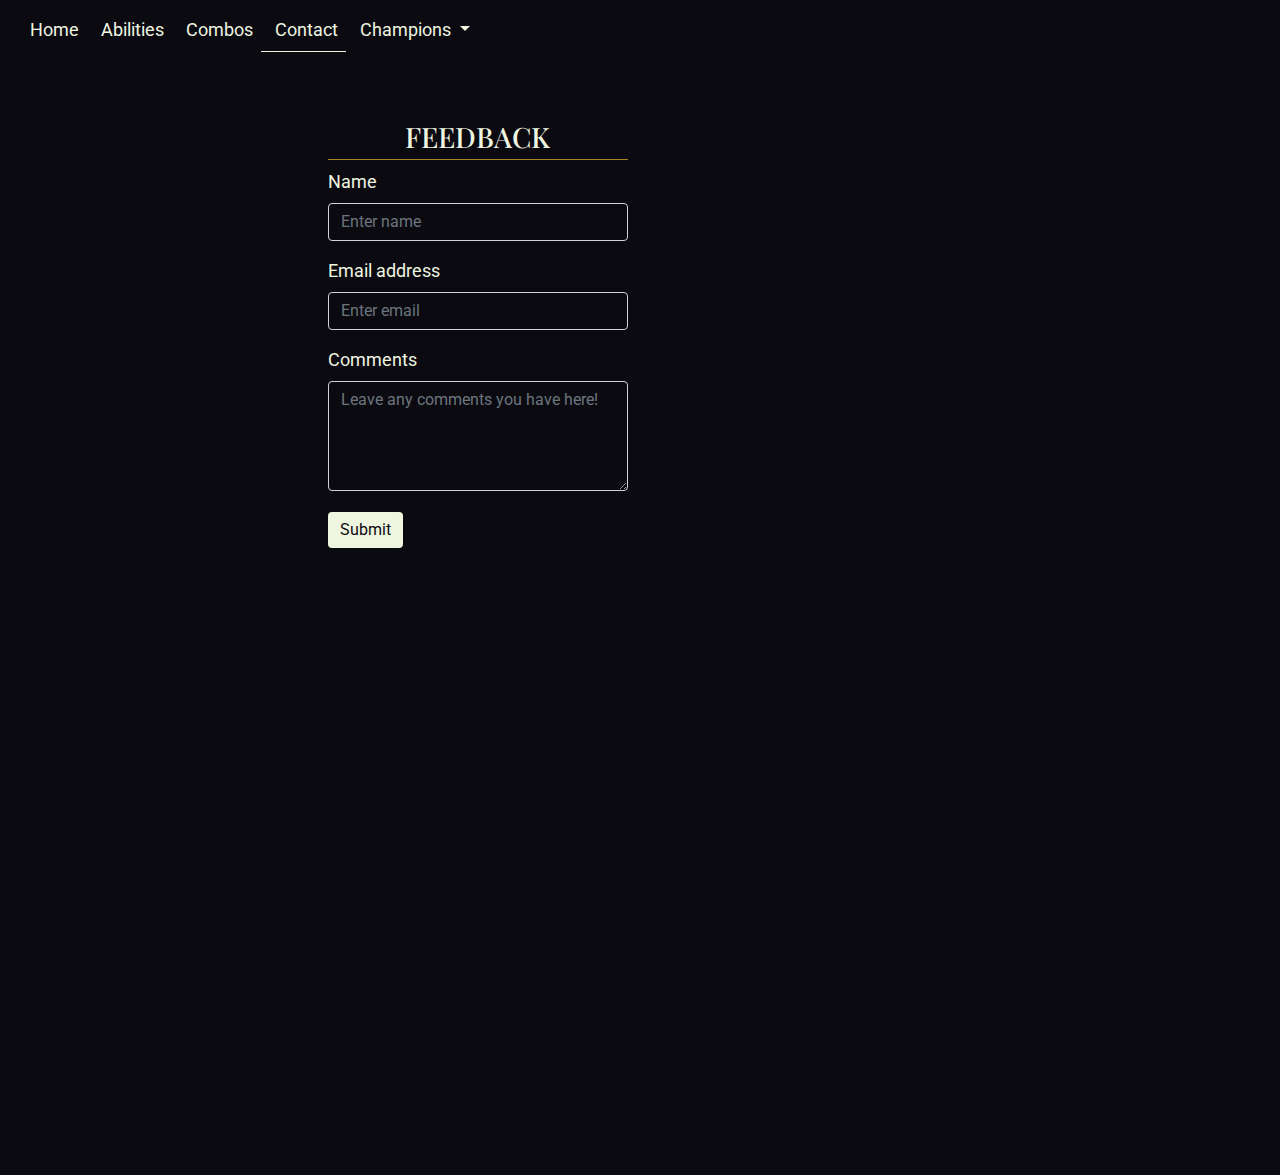
<file: contact.html>
<!DOCTYPE html>
<html lang="en">

<head>
	<meta charset="UTF-8">
	<meta name="viewport" content="width=device-width, initial-scale=1.0">
	<title>Champ Guides: Sign Up</title>

	<link rel="apple-touch-icon" sizes="180x180" href="apple-touch-icon.png">
	<link rel="icon" type="image/png" sizes="32x32" href="favicon-32x32.png">
	<link rel="icon" type="image/png" sizes="16x16" href="favicon-16x16.png">
	<link rel="manifest" href="site.webmanifest">
	<link rel="stylesheet" href="https://maxcdn.bootstrapcdn.com/bootstrap/4.0.0/css/bootstrap.min.css"
		integrity="sha384-Gn5384xqQ1aoWXA+058RXPxPg6fy4IWvTNh0E263XmFcJlSAwiGgFAW/dAiS6JXm" crossorigin="anonymous">
	<link rel="stylesheet" href="https://use.fontawesome.com/releases/v5.15.1/css/all.css"
		integrity="sha384-vp86vTRFVJgpjF9jiIGPEEqYqlDwgyBgEF109VFjmqGmIY/Y4HV4d3Gp2irVfcrp" crossorigin="anonymous">
	<link rel="stylesheet" href="assets/css/styles.css" type="text/css">
</head>

<body>
	<!--        Nav Section     -->
	<nav class="navbar navbar-expand-md nav-color">
		<button class="navbar-toggler" type="button" data-toggle="collapse" data-target="#navbarSupportedContentThree" aria-controls="navbarSupportedContentThree" aria-expanded="false" aria-label="Toggle navigation">
        <i class="fab fa-buffer nav-icon"></i>
    </button>
		<div class="navbar-nav nav-brand">
			<a href="index.html"> <i class="fas fa-fire"></i> Champ Guides</a>
		</div>
		<div class="collapse navbar-collapse" id="navbarSupportedContentThree">
			<ul class="navbar-nav mr-auto">
				<li class="nav-item">
					<a class="nav-link" href="index.html"><i class="fas fa-home"></i>Home
						<span class="sr-only">(current)</span></a>
				</li>
				<li class="nav-item">
					<a class="nav-link" href="abilities.html"><i class="fas fa-khanda"></i>Abilities</a>
				</li>
				<li class="nav-item">
					<a class="nav-link" href="combos.html"><i class="fas fa-fist-raised"></i>Combos
						<span class="sr-only">(current)</span></a>
				</li>
				<li class="nav-item active">
					<a class="nav-link" href="contact.html"><i class="fas fa-envelope"></i>Contact
						<span class="sr-only"></span></a>
				</li>
				<li class="nav-item dropdown">
					<a class="nav-link dropdown-toggle" href="#" id="navbarDropdownThree" role="button"
						data-toggle="dropdown" aria-haspopup="true" aria-expanded="false">
						<i class="fas fa-chess-queen"></i>
						Champions
					</a>
					<div class="dropdown-menu" aria-labelledby="navbarDropdownThree">
						<a class="dropdown-item" href="index.html">Samira</a>
						<a class="dropdown-item" href="index.html">Xayah</a>
					</div>
				</li>
			</ul>
		</div>
	</nav>
	<!--        End Nav Section     -->
	<div class="bg-overflow">
		<div class="full-width-bg">
			<div class="row">
				<div class="offset-1 col-10 offset-md-0 col-md-6 form-container">
					<h3 class="contact-heading">Feedback</h3>
					<form action="https://formdump.codeinstitute.net/" method="post" target="_blank">
						<div class="form-group">
							<label for="Name"><i class="fas fa-skating"></i> Name</label>
							<input type="text" class="form-control" id="Name" placeholder="Enter name">
                    </div>
							<div class="form-group">
								<label for="exampleInputEmail1"><i class="fas fa-fighter-jet"></i> Email address</label>
								<input type="email" class="form-control" id="exampleInputEmail1" required placeholder="Enter email">
                    </div>
								<div class="form-group">
									<label for="exampleFormControlTextarea1"><i class="fas fa-comments"></i> Comments</label>
									<textarea class="form-control" id="exampleFormControlTextarea1" rows="4" placeholder="Leave any comments you have here!"></textarea>
								</div>
								<button type="submit" class="btn btn-primary contact-btn">Submit</button>
					</form>
				</div>
			</div>
		</div>
	</div>
	<!-- Footer-->
	<footer>
		<div class="row container-fluid footer-container">
			<div class="offset-1 col-10 offset-lg-0 col-lg-4 footer-center-align footer-text">
				<p> Champ guides
					<i class="fas fa-fire"></i>
				</p>
			</div>
			<div class="col-12 col-lg-4 footer-center-align">
				<i class="fas fa-circle triple-icon-left-color"></i>
				<i class="fas fa-circle triple-icon-mid-color"></i>
				<i class="fas fa-circle triple-icon-right-color"></i>
			</div>
			<div class="col-12 col-lg-4 footer-center-align footer-anchors">
				<a href="https://github.com/" target="_blank"><i class="fab fa-github-square icon-hover"></i></a>
				<a href="https://youtube.com/" target="_blank"><i class="fab fa-youtube-square icon-hover"></i></a>
				<a href="https://twitter.com/" target="_blank"><i class="fab fa-twitter-square icon-hover"></i></a>
				<a href="https://instagram.com/" target="_blank"><i class="fab fa-instagram-square icon-hover"></i></a>
			</div>
			<div class="col-12 footer-center-align footer-small">
				<i class="far fa-copyright"></i> 2020 Futhi Mhlanga copyright limited
			</div>
		</div>
	</footer>
	<!--        Plugins     -->
	<script src="https://code.jquery.com/jquery-3.5.1.slim.min.js"
		integrity="sha384-DfXdz2htPH0lsSSs5nCTpuj/zy4C+OGpamoFVy38MVBnE+IbbVYUew+OrCXaRkfj" crossorigin="anonymous">
	</script>
	<script src="https://cdn.jsdelivr.net/npm/bootstrap@4.5.3/dist/js/bootstrap.bundle.min.js"
		integrity="sha384-ho+j7jyWK8fNQe+A12Hb8AhRq26LrZ/JpcUGGOn+Y7RsweNrtN/tE3MoK7ZeZDyx" crossorigin="anonymous">
	</script>
	<!--        End Plugins     -->
</body>

</html>
</file>
<file: assets/css/styles.css>
@import url("https://fonts.googleapis.com/css2?family=Playfair+Display:wght@400;500;600;700&family=Roboto:wght@400;500;700&display=swap");

html,
body {
  width: 100%;
  height: 100%;
  margin: 0px;
  padding: 0px;
  overflow-x: hidden;
}

body {
  color: #eff6e0;
  background: #0b0a11;
  font-size: 18px;
  font-family: "Roboto", serif;
}

h1,
h2,
h3,
h4,
h5,
h6 {
  font-family: "Playfair Display", serif;
  text-transform: uppercase;
  border-bottom: 1px solid rgba(168, 131, 37);
  padding-bottom: 5px;
}

.table-head {
  font-family: "Playfair Display", serif;
  text-transform: uppercase;
  margin-top: 30px;
  margin-bottom: 0px;
}

a:hover {
  text-decoration: none;
}

/*      Navbar      */
.nav-color {
  background-color: #0b0a11;
}

.nav-brand {
  margin-right: 15px;
  margin-left: 15px;
  display: none;
}

.navbar-nav a {
  text-decoration: none;
  color: #eff6e0;
}

.nav-icon {
  color: #eff6e0;
  font-size: 1.2em;
}

.active {
  border-bottom: 1px solid #eff6e0;
}

.nav-item i {
  padding-right: 3px;
  padding-left: 3px;
}

.dropdown-menu {
  background: #0b0a11;
}

/*      Background images       */
.full-width-bg {
  height: 100vh;

  background: url("https://res.cloudinary.com/dksxe1yku/image/upload/v1605823820/fullwidthlucian_t66ov8.jpg")
    no-repeat center center fixed;
  -webkit-background-size: cover;
  -moz-background-size: cover;
  -o-background-size: cover;
  background-size: cover;
  z-index: 0;

  animation-name: bg-zoom;
  animation-duration: 2.5s;
  animation-fill-mode: forwards;
}

.full-width-bg-ability {
  height: 80vh;

  background: url("https://res.cloudinary.com/dksxe1yku/image/upload/v1605823825/lucian-bg-highnoon_bqtari.jpg")
    no-repeat top center fixed;
  -webkit-background-size: cover;
  -moz-background-size: cover;
  -o-background-size: cover;
  background-size: cover;
  z-index: 0;

  animation-name: bg-zoom;
  animation-duration: 2.5s;
  animation-fill-mode: forwards;
}

.full-width-bg-combos {
  height: 80vh;

  background: url("https://res.cloudinary.com/dksxe1yku/image/upload/v1605823816/project-lucian-45_u5lpxc.jpg")
    no-repeat top center fixed;
  -webkit-background-size: cover;
  -moz-background-size: cover;
  -o-background-size: cover;
  background-size: cover;
  z-index: 0;

  animation-name: bg-zoom;
  animation-duration: 2.5s;
  animation-fill-mode: forwards;
}

.bg-overflow {
  overflow: hidden;
}

@keyframes bg-zoom {
  from {
    transform: scale(1);
  }
  to {
    transform: scale(1.04);
  }
}

.contact-full-width-bg {
  height: 100vh;

  background: url("https://res.cloudinary.com/dksxe1yku/image/upload/v1605823816/project-lucian-45_u5lpxc.jpg")
    no-repeat center center fixed;
  -webkit-background-size: cover;
  -moz-background-size: cover;
  -o-background-size: cover;
  background-size: cover;
  z-index: 0;
}

/*      Jumbotron and Headings       */
.jumbotron-centered {
  height: 80%;
  width: 80%;
  margin: 0 auto;
  background: rgba(0, 0, 0, 0.5);
}

.jumbo-container {
  margin: 120px auto;
}

.display-4 {
  font-size: 3em;
  font-family: "Playfair Display", serif;
  text-transform: uppercase;
  letter-spacing: 3px;
  border-bottom: 1px solid rgba(168, 131, 37);
  text-align: center;
}

.lead,
.lead-two {
  text-align: center;
}

.lead-two {
  font-size: 1.25em;
  font-weight: 300;
}

.adc-img-centre {
  text-align: center;
}

.adc-img {
  background: transparent;
  height: 200px;
  width: 200px;
  display: inline-block;
  margin: 15px 15px;
}

/*      Icons       */
.icon-container {
  text-align: center;
  margin-top: 100px;
  margin-bottom: 100px;
}

.icon-container i {
  font-size: 10em;
}

/*      Intro       */
.intro-text {
  margin: 100px 50px 15px 100px;
  text-align: center;
}

.intro-end-text {
  margin: 100px 50px 15px 100px;
}

.intro-text hr {
  background-color: rgba(168, 131, 37);
  border: rgba(168, 131, 37);
  width: 25px;
  height: 1px;
}

.intro-gif {
  margin-left: 50px;
  margin-top: 100px;
  border-bottom: 1px solid rgba(168, 131, 37);
  padding-bottom: 15px;
}

.intro-end-gif,
.combo-gif {
  text-align: center;
  margin-top: 20px;
  margin-bottom: 20px;
  padding: 5px;
}

.intro-end-gif-text {
  margin: 50px auto;
  text-align: center;
}

.figure-caption {
  color: #eff6e0;
}

/*      Page Breaks     */
.page-break {
  text-align: center;
  margin-top: 20px;
  margin-bottom: 20px;
}

.page-break-lg {
  text-align: center;
  margin-top: 20px;
  margin-bottom: 20px;
}

.page-break img,
.page-break-lg img {
  height: 70px;
  width: 70px;
}

.page-break hr,
.page-break-lg hr {
  display: inline-block;
  background-color: rgba(168, 131, 37);
  width: 100px;
  position: relative;
  top: 15px;
}

/*      3 Cards     */
.plaque-container {
  margin-bottom: 100px;
}

.plaque {
  margin: 0 auto;
  width: 300px;
  background: #0b0a11;
  border: 2px solid #eff6e0;
}

.plaque img {
  padding: 0;
  margin: 0;
  width: 100%;
  height: 320px;
}

.plaque-copy {
  padding: 1em;
  margin-top: 0;
  background: #eff6e0;
  color: #0b0a11;
}

.plaque-copy h3 {
  margin-top: 15px;
}

.plaque:hover {
  border: 2px solid rgba(168, 131, 37);
  transition: all 0.3s ease-in-out;
  -moz-transition: all 0.3s ease-in-out;
  -webkit-transition: all 0.3s ease-in-out;
}

/*      Footer      */
.footer-container {
  background: #0b0a11;
  border-top: 1px solid #eff6e0;
  padding-top: 15px;
  padding-bottom: 15px;
  margin-top: 100px;
}

.footer-center-align {
  text-align: center;
}

.triple-icon-left-color {
  color: #bfd7ea;
}

.triple-icon-mid-color {
  color: #598392;
}

.triple-icon-right-color {
  color: #124669;
}

.footer-text {
  text-transform: uppercase;
}

.footer-anchors a i {
  text-decoration: none;
  color: #eff6e0;
  font-size: 2.4em;
  margin-right: 5px;
}

.footer-small {
  font-size: 0.7em;
}

.icon-hover:hover {
  transition: all 0.4s ease-in-out;
  -moz-transition: all 0.4s ease-in-out;
  -webkit-transition: all 0.4s ease-in-out;
  -o-transition: all 0.4s ease-in-out;
  color: rgba(168, 131, 37);
}

/*      Abilites Page     */
.table-heading {
  margin-top: 0px;
}

.table {
  margin: 0px 0px 25px 0px;
  border-collapse: separate;
  border-spacing: 0.3em;
  width: 100%;
}

td,
.level-up,
#q-img,
#w-img,
#e-img,
#r-img {
  width: 5%;
}

.table-borderless > tbody > tr > td,
.table-borderless > tbody > tr > th,
.table-borderless > tfoot > tr > td,
.table-borderless > tfoot > tr > th,
.table-borderless > thead > tr > td,
.table-borderless > thead > tr > th {
  border: none;
  border-radius: 3px;
  border-spacing: 10px;
} /*https://stackoverflow.com/questions/18075794/bootstrap-table-without-stripe-borders from user David Pastore as the bootstrap class table-borderless wasn't getting rid of the borders in my table*/

.table td {
  background: rgba(168, 131, 37, 0.1);
}

tr > .level-up {
  background: rgba(168, 131, 37);
}

#q-img {
  background-image: url("https://res.cloudinary.com/dksxe1yku/image/upload/v1605824337/q_w8pd2p.jpg");
}

#w-img {
  background-image: url("https://res.cloudinary.com/dksxe1yku/image/upload/v1605824337/w_frlt8c.jpg");
}

#e-img {
  background-image: url("https://res.cloudinary.com/dksxe1yku/image/upload/v1605824337/e-dash_twomjn.jpg");
}

#r-img {
  background-image: url("https://res.cloudinary.com/dksxe1yku/image/upload/v1605824337/r_fd9sdh.jpg");
}

#passive-img {
  background-image: url("https://res.cloudinary.com/dksxe1yku/image/upload/v1605823825/passive_bbc1q0.jpg");
}

.table-img {
  padding: 0px;
  text-align: center;
}

.table-text {
  text-align: center;
  margin: 50px auto;
}

.table-text i {
  font-size: 4em;
}

td {
  text-align: center;
  padding-top: 15px;
}

/*      Rune Tree       */
.rune-text {
  margin-top: 50px;
}

.rune-tree {
  text-align: center;
}

.rune-tree-heading {
  text-align: center;
}

.main-rune-hero {
  width: 75px;
  height: 75px;
}

.rune-tree {
  margin-top: 25px;
}

.rune-tree-small {
  width: 45px;
  height: 45px;
}

.main-rune {
  width: 65px;
  height: 65px;
}

.gold-cirlce {
  color: rgba(168, 131, 37);
}

.green-plus {
  color: green;
  font-size: 1.2em;
}

.red-minus {
  color: red;
  font-size: 1.2em;
}

.mini-item-heading {
  margin: 100px 50px 15px 100px;
}

.mini-item-banner {
  text-align: center;
}

.mini-item-banner-wrap {
  margin: 50px 50px 15px 100px;
}

.mini-item-banner h6 {
  margin-top: 10px;
}

.mini-item-banner img {
  margin-bottom: 5px;
}

.mini-item-banner p {
  margin-bottom: 15px;
  text-align: left;
}

.small-p-margin {
  text-align: left;
}

.mini-item-banner > .small-p-margin {
  margin-bottom: 5px;
}

.mini-item-banner > .mini-center {
  text-align: center;
}

.mini-item-banner-text {
  margin-top: 25px;
  margin-bottom: 25px;
}

.item-img-wrap {
  text-align: center;
}

.item-img-wrap > .rounded-circle {
  height: 100px;
  width: 100px;
  margin-bottom: 25px;
}

.superlative {
  vertical-align: super;
  font-size: 0.8em;
}

.figure-caption {
  text-align: center;
}

.figure-combos {
  text-align: center;
  margin: 0 auto;
}

.abilities-wrap {
  margin-top: 20px;
  margin-bottom: 20px;
}

.abilities-heading {
  margin: auto;
  width: 50%;
}
.abilities-heading h2 {
  text-align: center;
}

.abilities-heading p {
  text-align: center;
  margin-bottom: 50px;
}

.media {
  margin-left: 20px;
  margin-right: 20px;
}

.abilities-media a {
  margin-left: 20px;
}

.collapse-video {
  margin: auto;
  margin-bottom: 25px;
}

/*      Media       */
.rounded-circle {
  border: 2px solid rgba(168, 131, 37);
  padding: 2px;
}

.card-body {
  background: transparent;
  border: none;
}

.btn-primary {
  background: #eff6e0;
  color: #0b0a11;
  border: none;
  margin-top: 5px;
  margin-bottom: 25px;
}

.btn-primary:hover {
  background: #0b0a11;
  color: #eff6e0;
}

/*          Combos Page     */
.support-cards {
  margin-top: 75px;
  margin-bottom: 50px;
}

.run-off-bg {
  background: #0b0a11;
}

.support-list {
  height: 32px;
  width: 32px;
  display: inline-block;
}

.support-heading {
  display: inline-block;
}

.progress {
  margin-top: 15px;
  margin-bottom: 15px;
  color: #eff6e0;
}

.progress-bar-text {
  font-size: 1.5em;
  margin: 15px auto;
}

.bg-danger-alt {
  background: rgba(236, 4, 4);
}

.bg-info-alt {
  background: rgba(247, 36, 247);
}

.bg-danger-alt-i {
  color: rgba(236, 4, 4);
}

.bg-success-i {
  color: #28a745;
}

.bg-info-alt-i {
  color: rgba(247, 36, 247);
}

.support-text-leo-mq > p > i {
  color: rgba(247, 36, 247);
}

.bg-danger-alt-ad {
  background: rgb(253, 165, 0);
}

.bg-success-alt-ad {
  background: rgba(22, 6, 245);
}

.bg-info-alt-ad {
  background: rgba(6, 240, 111);
}

.bg-danger-alt-ad-i {
  color: rgb(253, 165, 0);
}

.bg-success-alt-ad-i {
  color: rgba(22, 6, 245);
}

.bg-info-alt-ad-i {
  color: rgba(6, 240, 111);
}

.combos-heading {
  text-align: center;
  margin-right: 20px;
  margin-left: 20px;
}

.difficulty-headings {
  margin-top: 50px;
  margin-bottom: 0px;
  letter-spacing: 1px;
  margin-right: 20px;
  margin-left: 20px;
}

.combos-subtext {
  text-align: center;
  margin-bottom: 50px;
}

.bork-img {
  width: 40px;
  height: 40px;
}

.botrk-link {
  color: #eff6e0;
  text-decoration: underline;
}

.botrk-link:hover {
  color: rgba(168, 131, 37);
  transition: all 0.4s ease-in-out;
  -moz-transition: all 0.4s ease-in-out;
  -webkit-transition: all 0.4s ease-in-out;
}

.combos-text p {
  margin-right: 20px;
  margin-left: 20px;
  text-align: center;
}

.video-wrapper iframe {
  width: 100%;
  height: 500px;
  margin: 50px 0px 25px 0px;
}

.key-stroke {
  display: inline-block;
}

/*      Contacts Page       */
.contact-heading {
  width: 300px;
  text-align: center;
}

.form-wrap {
  margin-top: 200px;
}

.form-container {
  margin: 60px auto;
}

.form-control {
  width: 300px;
  background: #0b0a11;
}

input::placeholder {
  color: rgba(168, 131, 37);
  opacity: 1;
}

form {
  position: relative;
}

.wrap-form-gif {
  margin-left: 15px;
  float: none;
}

/*      Media Queries        */
@media only screen and (max-width: 576px) {
  .adc-img {
    height: 60px;
    width: 60px;
  }

  .lead-two {
    font-size: 0.8em;
  }

  .intro-gif {
    margin: 50px auto;
    width: 100vw;
  }

  .intro-text,
  .intro-end-text {
    margin: 50px 20px 50px 20px;
    padding: 0px 20px 0px 20px;
  }

  .support-text {
    margin-right: 25px;
    margin-left: 25px;
  }

  .support-cards {
    margin-top: 25px;
    margin-bottom: 25px;
  }

  .support-text,
  .figure-combos {
    margin-top: 25px;
    margin-bottom: 25px;
  }

  .thresh-mobile {
    margin-top: 25px;
    margin-bottom: 25px;
  }

  .icon-divider {
    position: absolute;
    top: 0;
    left: 0;
  }

  .plaque {
    margin: 30px auto;
    text-align: center;
  }

  .jumbo-circle {
    display: none;
  }

  .plaque-container {
    margin: 10%;
  }

  .triple-icon {
    margin: auto;
  }

  .mini-item-banner-wrap {
    margin: 25px 0;
  }

  .mini-item-banner,
  .mini-item-banner-text {
    margin: 25px auto;
  }
}

@media only screen and (max-width: 768px) {
  .nav-brand {
    display: inline-block;
  }

  .plaque,
  .intro-text,
  .intro-gif-wrap,
  .intro-gif-wrap {
    margin: 30px auto;
    text-align: center;
  }

  .adc-img {
    height: 75px;
    width: 75px;
  }
}

@media only screen and (max-width: 768px) {
  .adc-img {
    height: 20px;
    width: 20px;
  }
}

@media only screen and (max-width: 992px) {
  .adc-img {
    height: 120px;
    width: 120px;
  }

  .intro-text {
    text-align: center;
    margin: 50px auto;
  }

  .intro-gif-wrap {
    text-align: center;
  }

  .plaque-container {
    margin: 50px auto;
  }

  .plaque {
    margin: 0 auto;
  }

  .footer-center-align {
    margin-top: 25px;
  }
}

@media only screen and (max-width: 1200px) {
  .adc-img {
    height: 130px;
    width: 130px;
  }

  .plaque {
    margin-bottom: 50px;
  }

  .thresh-figure-combo,
  .support-text-leo-mq {
    margin-top: 50px;
  }

  .wrap-form-gif {
    display: none;
  }
}
</file>
